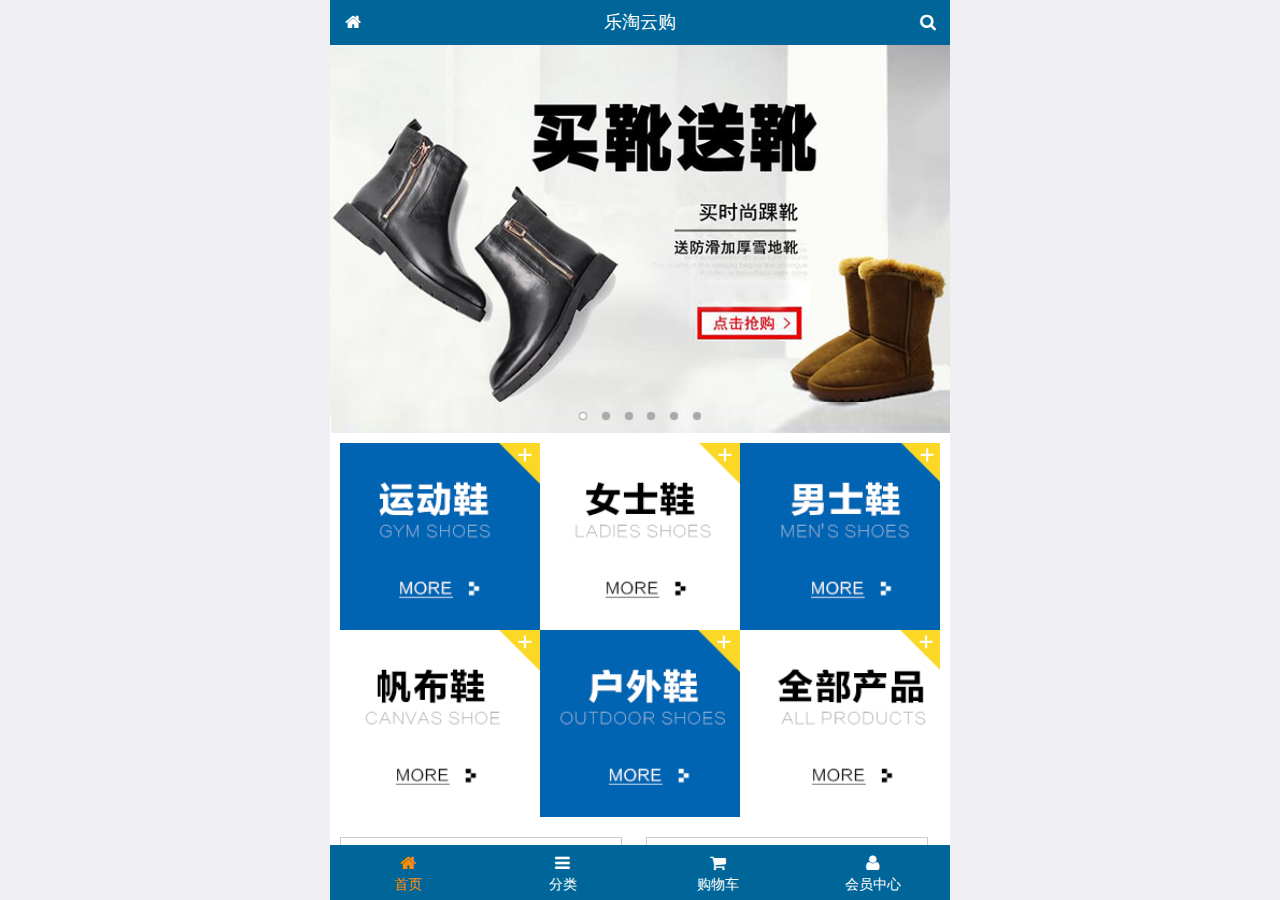
<file: public/front/index.html>
<!DOCTYPE html>
<html lang="en">

<head>
  <meta charset="UTF-8">
  <meta name="viewport" content="width=device-width, initial-scale=1.0">
  <meta http-equiv="X-UA-Compatible" content="ie=edge">
  <title>乐淘商城-首页</title>
  <link rel="icon" href="favicon.ico">
  <link rel="stylesheet" href="lib/fa/css/font-awesome.css">
  <link rel="stylesheet" href="lib/mui/css/mui.css">
  <link rel="stylesheet" href="css/common.css">
  <link rel="stylesheet" href="css/index.css">
</head>

<body>

  <div class="lt_container">

    <div class="lt_header">

      <a class="icon_left" href="index">
        <span class="fa fa-home"></span>
      </a>

      <div class="title">
        <h4>乐淘云购</h4>
      </div>

      <a class="icon_right" href="search.html">
        <span class="fa fa-search"></span>
      </a>

    </div>


    <div class="lt_content">

      <!-- 这是mui插件的区域滚动 -->
      <div class="mui-scroll-wrapper">
        <div class="mui-scroll">

          <!-- 轮播图区域 -->

          <div class="mui-slider">

            <div class="mui-slider-group mui-slider-loop">

              <div class="mui-slider-item mui-slider-item-duplicate">
                <a href="#">
                  <img src="images/banner6.png" />
                </a>
              </div>
              <div class="mui-slider-item">
                <a href="#">
                  <img src="images/banner1.png" />
                </a>
              </div>
              <div class="mui-slider-item">
                <a href="#">
                  <img src="images/banner2.png" />
                </a>
              </div>
              <div class="mui-slider-item">
                <a href="#">
                  <img src="images/banner3.png" />
                </a>
              </div>
              <div class="mui-slider-item">
                <a href="#">
                  <img src="images/banner4.png" />
                </a>
              </div>
              <div class="mui-slider-item">
                <a href="#">
                  <img src="images/banner5.png" />
                </a>
              </div>
              <div class="mui-slider-item">
                <a href="#">
                  <img src="images/banner6.png" />
                </a>
              </div>
              <div class="mui-slider-item mui-slider-item-duplicate">
                <a href="#">
                  <img src="images/banner1.png" />
                </a>
              </div>

            </div>

            <!-- 轮播图的小圆点 -->
            <div class="mui-slider-indicator">
              <div class="mui-indicator mui-active"></div>
              <div class="mui-indicator"></div>
              <div class="mui-indicator"></div>
              <div class="mui-indicator"></div>
              <div class="mui-indicator"></div>
              <div class="mui-indicator"></div>
            </div>

          </div>


          <!-- 导航 -->

          <div class="nav">

            <ul class="mui-clearfix">

              <li>
                <a href="#">
                  <img src="images/nav1.png" alt="">
                </a>
              </li>

              <li>
                <a href="#">
                  <img src="images/nav2.png" alt="">
                </a>
              </li>

              <li>
                <a href="#">
                  <img src="images/nav3.png" alt="">
                </a>
              </li>

              <li>
                <a href="#">
                  <img src="images/nav4.png" alt="">
                </a>
              </li>

              <li>
                <a href="#">
                  <img src="images/nav5.png" alt="">
                </a>
              </li>

              <li>
                <a href="#">
                  <img src="images/nav6.png" alt="">
                </a>
              </li>

            </ul>


          </div>



          <!-- 产品 -->
          <div class="lt_product">

            <a href="#">
              <img src="images/product.jpg" alt="">
              <p class="mui-ellipsis-2">adidas阿迪达斯 男式 场下休闲篮球鞋S83700场下休闲篮球鞋S83700 </p>
              <p>
                <span class="price">&yen;560</span>
                <span class="old_price">&yen;580</span>
              </p>
              <button class="mui-btn mui-btn-primary">立即购买</button>
            </a>

            <a href="#">
              <img src="images/product.jpg" alt="">
              <p class="mui-ellipsis-2">adidas阿迪达斯 男式 场下休闲篮球鞋S83700场下休闲篮球鞋S83700 </p>
              <p>
                <span class="price">&yen;560</span>
                <span class="old_price">&yen;580</span>
              </p>
              <button class="mui-btn mui-btn-primary">立即购买</button>
            </a>

            <a href="#">
              <img src="images/product.jpg" alt="">
              <p class="mui-ellipsis-2">adidas阿迪达斯 男式 场下休闲篮球鞋S83700场下休闲篮球鞋S83700 </p>
              <p>
                <span class="price">&yen;560</span>
                <span class="old_price">&yen;580</span>
              </p>
              <button class="mui-btn mui-btn-primary">立即购买</button>
            </a>

            <a href="#">
              <img src="images/product.jpg" alt="">
              <p class="mui-ellipsis-2">adidas阿迪达斯 男式 场下休闲篮球鞋S83700场下休闲篮球鞋S83700 </p>
              <p>
                <span class="price">&yen;560</span>
                <span class="old_price">&yen;580</span>
              </p>
              <button class="mui-btn mui-btn-primary">立即购买</button>
            </a>

          </div>




        </div>
      </div>


    </div>


    <div class="lt_footer">

      <ul>

        <li class="now">
          <a href="index.html">
            <span class="fa fa-home"></span>
            <p>首页</p>
          </a>
        </li>

        <li>
          <a href="category.html">
            <span class="fa fa-bars"></span>
            <p>分类</p>
          </a>
        </li>
        <li>
          <a href="index.html">
            <span class="fa fa-shopping-cart"></span>
            <p>购物车</p>
          </a>
        </li>
        <li>
          <a href="index.html">
            <span class="fa fa-user"></span>
            <p>会员中心</p>
          </a>
        </li>

      </ul>

    </div>


  </div>




  <script src="lib/mui/js/mui.js"></script>
  <script src="js/common.js"></script>
</body>

</html>
</file>
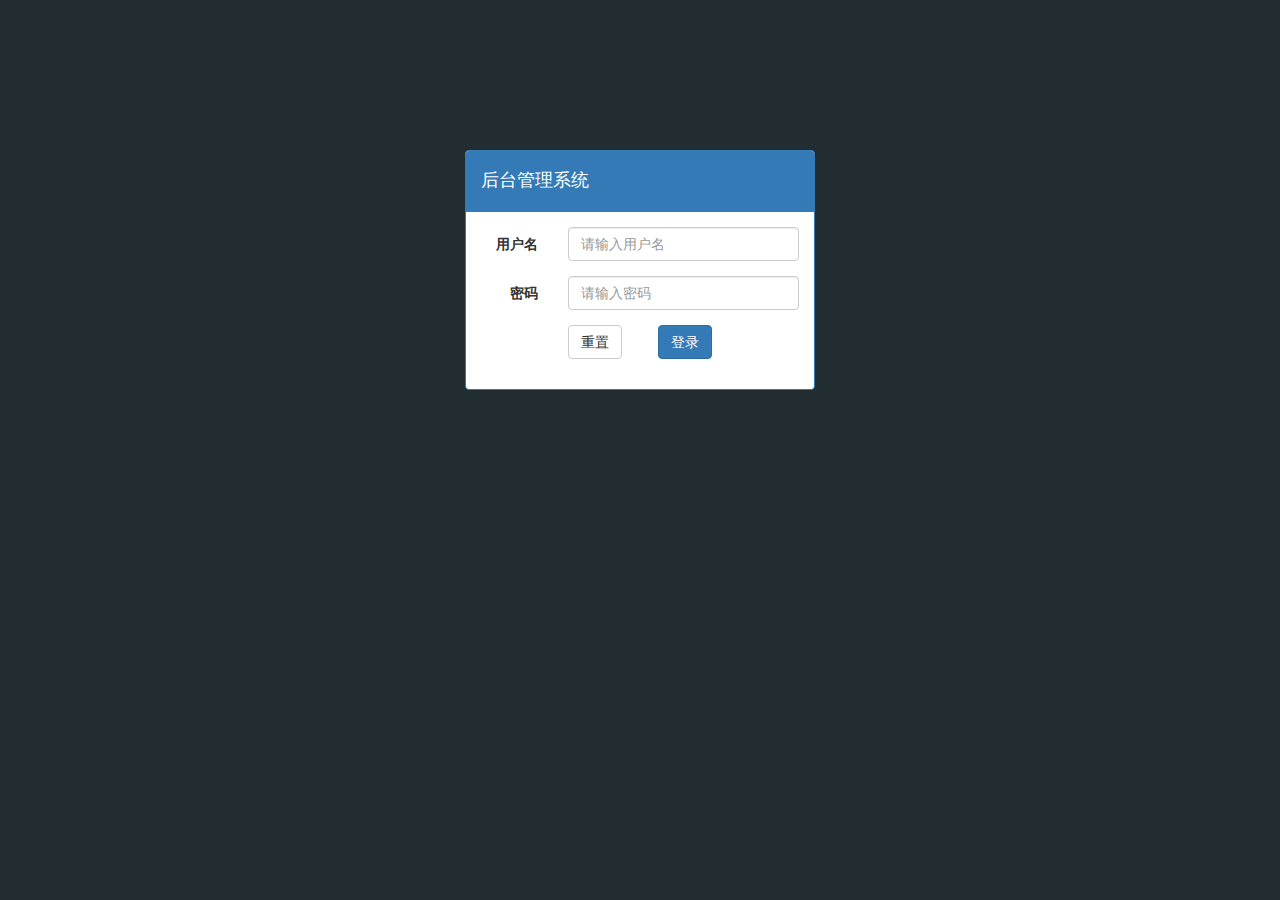
<file: public/back/login.html>
<!DOCTYPE html>
<html lang="en">
<head>
  <meta charset="UTF-8">
  <meta name="viewport" content="width=device-width, initial-scale=1.0">
  <meta http-equiv="X-UA-Compatible" content="ie=edge">
  <title>Document</title>
  <link rel="stylesheet" href="lib/bootstrap/css/bootstrap.css">
  <link rel="stylesheet" href="lib/bootstrap-validator/css/bootstrapValidator.css">
  <link rel="stylesheet" href="lib/nprogress/nprogress.css">
  <link rel="stylesheet" href="css/common.css">
</head>
<body class="body_bg">

  <div class="container">
    <div class="col-md-4 col-md-offset-4">
      <div class="panel panel-primary mt_150">
        <div class="panel-heading">
          <h4>后台管理系统</h4>
        </div>
        <div class="panel-body">
          <form class="form-horizontal">
            <div class="form-group">
              <label for="username" class="col-sm-3 control-label">用户名</label>
              <div class="col-sm-9">
                <input type="text" autocomplete="off" name="username" class="form-control" id="username" placeholder="请输入用户名">
              </div>
            </div>
            <div class="form-group">
              <label for="password" class="col-sm-3 control-label">密码</label>
              <div class="col-sm-9">
                <input type="password" name="password" class="form-control" id="password" placeholder="请输入密码">
              </div>
            </div>
            <div class="form-group">
              <div class="col-sm-offset-3 col-sm-6">
                <button type="reset" class="btn btn-default pull-left">重置</button>
                <button type="submit" class="btn btn-primary pull-right">登录</button>
              </div>
            </div>
          </form>
        </div>
      </div>
    </div>
  </div>






  <script src="lib/jquery/jquery.js"></script>
  <script src="lib/bootstrap/js/bootstrap.js"></script>
  <script src="lib/bootstrap-validator/js/bootstrapValidator.js"></script>
  <script src="lib/nprogress/nprogress.js"></script>
  <script src="js/common.js"></script>
  <script src="js/login.js"></script>
</body>
</html>
</file>
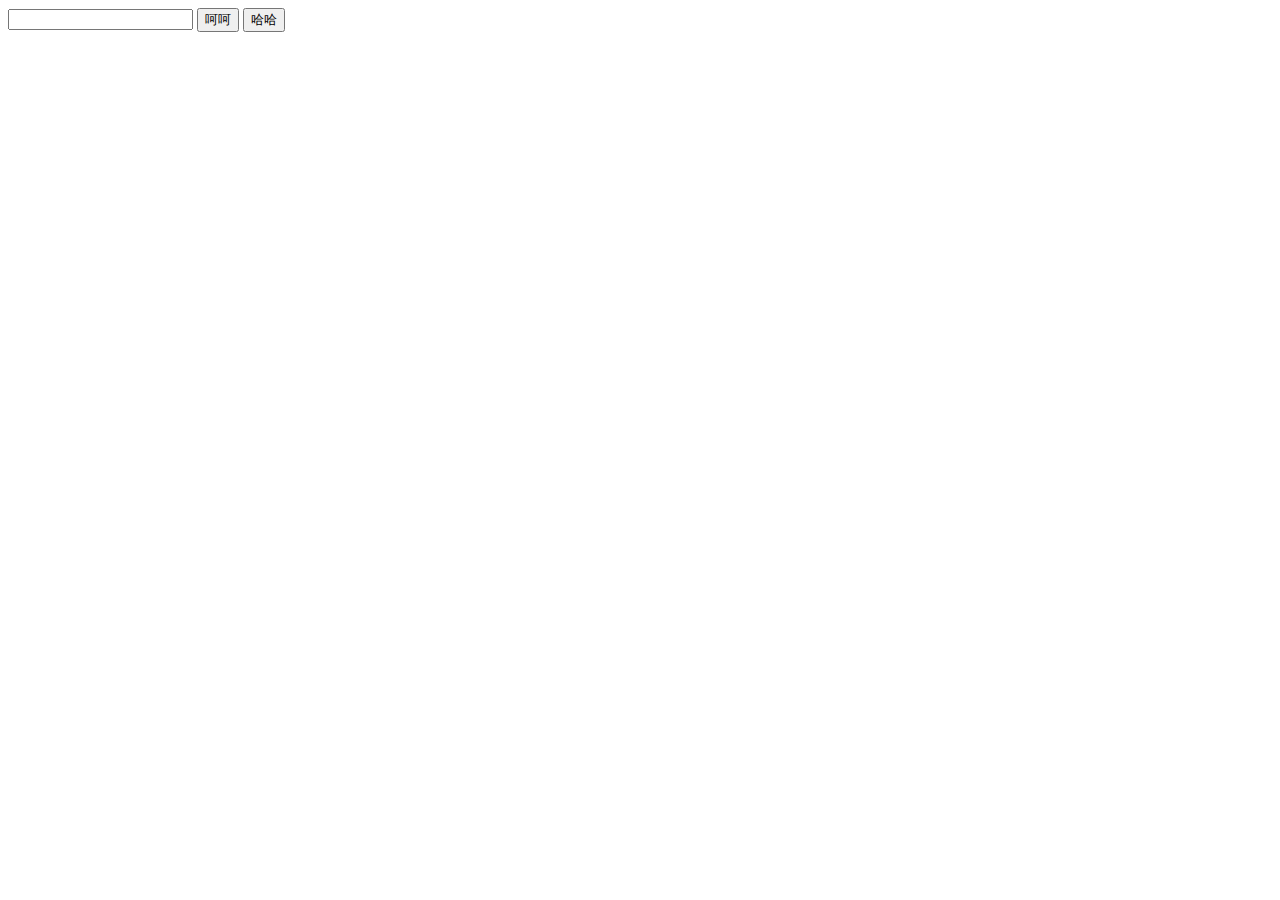
<file: public/demo/test.html>
<!DOCTYPE html>
<html lang="en">
<head>
  <meta charset="UTF-8">
  <meta name="viewport" content="width=device-width, initial-scale=1.0">
  <meta http-equiv="X-UA-Compatible" content="ie=edge">
  <title>Document</title>
</head>
<body>
  <form action="111.php">
    <input type="text">
    <!-- <input type="submit" value="提交"> -->
    <input type="button" value="呵呵">

    <!-- 在ie低版本不支持 -->
    <button>哈哈</button>
  </form>
</body>
</html>
</file>
<file: public/front/css/common.css>
html,body {
  height: 100%;
}

* {
  margin: 0;
  padding: 0;
  list-style: none;
}

img {
  display: block;
  width: 100%;
}



.lt_container {
  width: 100%;
  height: 100%;
  max-width: 620px;
  min-width: 340px;
  /* background-color: pink; */
  margin: 0 auto;
  position: relative;
  padding-top: 45px;
  padding-bottom: 55px;
  overflow: hidden;
  /* 以防止有滚动条的发生 */
}

.lt_header {
  width: 100%;
  height: 45px;
  background-color: #069;
  position: absolute;
  top: 0;
  z-index: 999;
}

.lt_header .icon_left,
.lt_header .icon_right {
  width: 45px;
  height: 45px;
  text-align: center;
  line-height: 45px;
  color: #fff;
  position: absolute;
  top: 0;
}

.lt_header .icon_left {
  left: 0;
}

.lt_header .icon_right {
  right: 0;
}

.lt_header h4 {
  text-align: center;
  line-height: 45px;
  color: #fff;
  font-weight: 400;
  margin: 0;
}

.lt_footer {
  width: 100%;
  height: 55px;
  background-color: #069;
  position: absolute;
  bottom: 0;
  z-index: 999;
}

.lt_footer li {
  float: left;
  width: 25%;
  padding-top: 8px;
  text-align: center;
}

.lt_footer li a {
  color: #fff;
}

.lt_footer li p {
  color: #fff;
}

.lt_footer li.now a {
  color: darkorange;
}
.lt_footer li.now p {
  color: darkorange;
}

.lt_content {
  width: 100%;
  height: 100%;
  position: relative;
  background-color: #fff;
  /* background-color: blueviolet; */
}


/* 搜索页面的公共样式 */

.lt_search {
  padding: 10px;
}

.lt_search input {
  height: 34px;
  line-height: 34px;
  padding: none;
  position: relative;
  font-size: 12px;
  padding-left: 10px;
  border: 1px solid #069;
  border-radius: 4px;
}

.lt_search .search_btn {
  position: absolute;
  top: 10px;
  right: 10px;
  border-radius: 0 4px 4px 0;
}



/* 商品列表样式 */

.lt_product {
  padding: 10px;
}

.lt_product a {
  float: left;
  width: 47%;
  border: 1px solid #ccc;
  padding: 10px;
  margin-bottom: 10px;
  background-color: #fff;
  text-align: center;
}

.lt_product .proName {
  height: 40px;
}

.lt_product a .price {
  color: red;
}

.lt_product a .old_price {
  text-decoration: line-through;
}

.lt_product a:nth-child(even) {
  margin-left: 4%;
}
</file>
<file: public/front/css/index.css>
.nav {
  padding: 10px;
}

.nav li {
  float: left;
  width: 33.33%;
}
</file>
<file: public/back/lib/nprogress/nprogress.css>
/* Make clicks pass-through */
#nprogress {
  pointer-events: none;
}

#nprogress .bar {
  background: greenyellow;

  position: fixed;
  z-index: 10000;
  top: 0;
  left: 0;

  width: 100%;
  height: 2px;
}

/* Fancy blur effect */
#nprogress .peg {
  display: block;
  position: absolute;
  right: 0px;
  width: 100px;
  height: 100%;
  box-shadow: 0 0 10px #29d, 0 0 5px #29d;
  opacity: 1.0;

  -webkit-transform: rotate(3deg) translate(0px, -4px);
      -ms-transform: rotate(3deg) translate(0px, -4px);
          transform: rotate(3deg) translate(0px, -4px);
}

/* Remove these to get rid of the spinner */
#nprogress .spinner {
  display: block;
  position: fixed;
  z-index: 1031;
  top: 15px;
  right: 15px;
}

#nprogress .spinner-icon {
  width: 18px;
  height: 18px;
  box-sizing: border-box;

  border: solid 2px transparent;
  border-top-color: #29d;
  border-left-color: #29d;
  border-radius: 50%;

  -webkit-animation: nprogress-spinner 400ms linear infinite;
          animation: nprogress-spinner 400ms linear infinite;
}

.nprogress-custom-parent {
  overflow: hidden;
  position: relative;
}

.nprogress-custom-parent #nprogress .spinner,
.nprogress-custom-parent #nprogress .bar {
  position: absolute;
}

@-webkit-keyframes nprogress-spinner {
  0%   { -webkit-transform: rotate(0deg); }
  100% { -webkit-transform: rotate(360deg); }
}
@keyframes nprogress-spinner {
  0%   { transform: rotate(0deg); }
  100% { transform: rotate(360deg); }
}
</file>
<file: public/back/css/common.css>
/* 写了back中所有页面的样式 */
.body_bg {
  background-color: #222d32;
}

.mt_150 {
  margin-top: 150px;
}

.mb_20 {
  margin-bottom: 20px;
}

* {
  padding: 0;
  margin: 0;
  list-style: none;
}

html,body {
  height: 100%;
}

a {
  color: #fff;
}

a:link,
a:visited,
a:hover,
a:active {
  color: #fff;
  text-decoration: none;
}



.lt_aside {
  width: 180px;
  height: 100%;
  background-color: #222d32;
  position: absolute;
  top: 0;
  left: 0;
  transition: all 1s;
}

.lt_aside.now {
  left: -180px;
}


.lt_aside .brand a{
  display: block;
  width: 180px;
  height: 50px;
  background-color: #367fa9;
  font-size: 24px;
  line-height: 50px;
  text-align: center;
}

.lt_aside .user img {
  display: block;
  width: 80px;
  height: 80px;
  border-radius: 50%;
  margin: 30px auto 0;
}

.lt_aside .user p {
  text-align: center;
  height: 40px;
  line-height: 40px;
  color: #fff;
  font-size: 16px;
}

.lt_aside .nav a {
  display: block;
  height: 40px;
  line-height: 40px;
  padding-left: 50px;
  border-left: 3px solid transparent;
}

.lt_aside .nav a.now {
  background-color: #1d1f21;
  border-left: 3px solid #367fa9;
}

.lt_aside .nav .child a {
  padding-left: 70px;
}

.lt_main {
  width: 100%;
  height: 100%;
  /* background-color: green; */
  padding-left: 180px;
  transition: all 1s;
}

.lt_main.now {
  padding-left: 0px;
}


.lt_main .header {
  height: 50px;
  line-height: 50px;
  background-color: #3c8dbc;
  padding: 0 20px;
  font-size: 16px;
  margin-bottom: 15px;
}

.breadcrumb a {
  color: #337ab7;
}

.table.table-bordered td {
  text-align: center;
  vertical-align: middle;
}
</file>
<file: public/back/lib/bootstrap-validator/css/bootstrapValidator.css>
/**
 * BootstrapValidator (http://bootstrapvalidator.com)
 * The best jQuery plugin to validate form fields. Designed to use with Bootstrap 3
 *
 * @author      http://twitter.com/nghuuphuoc
 * @copyright   (c) 2013 - 2014 Nguyen Huu Phuoc
 * @license     MIT
 */

.bv-form .help-block {
    margin-bottom: 0;
}
.bv-form .tooltip-inner {
    text-align: left;
}
.nav-tabs li.bv-tab-success > a {
    color: #3c763d;
}
.nav-tabs li.bv-tab-error > a {
    color: #a94442;
}
</file>
